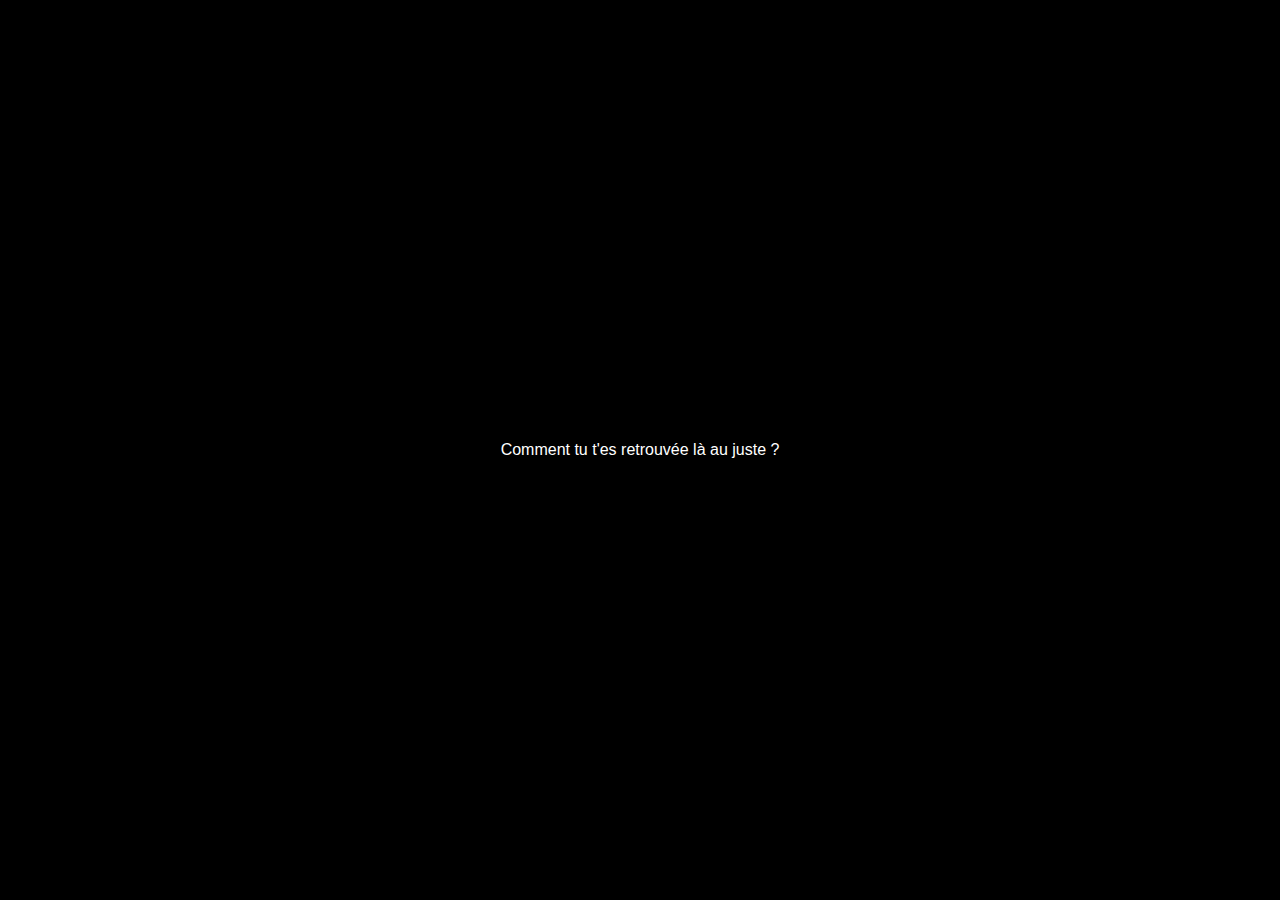
<file: index.html>
<!DOCTYPE html>
<html lang="fr">
<head>
    <meta charset="UTF-8">
    <meta name="viewport" content="width=device-width, initial-scale=1.0">
    <title>What ?</title>
    <link rel="stylesheet" href="style.css">
</head>
<body>
<div class="centered-text">
    Comment tu t'es retrouvée là au juste ?
</div>
</body>
</html>
</file>
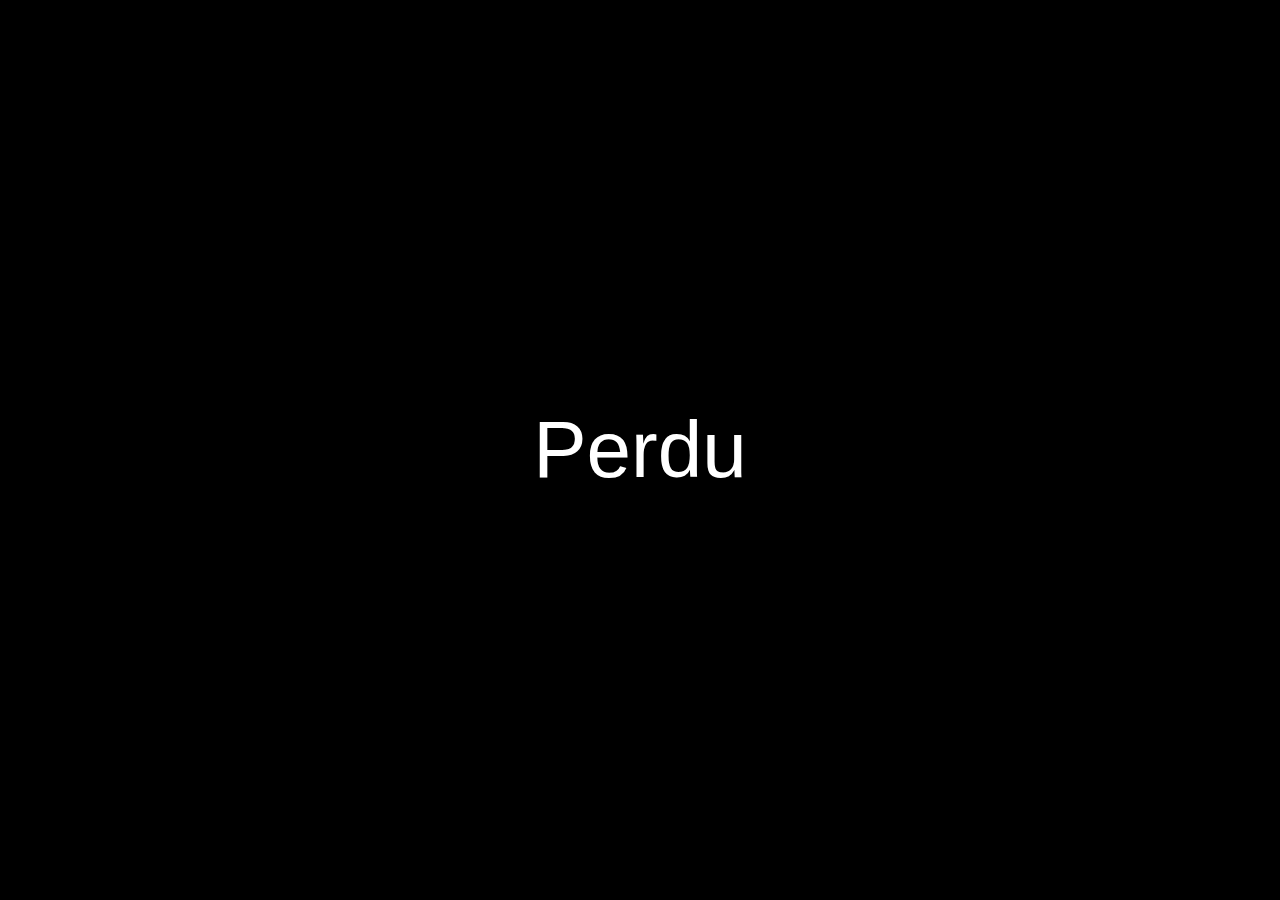
<file: perdu1.html>
<!DOCTYPE html>
<html lang="fr">
<head>
    <meta charset="UTF-8">
    <meta name="viewport" content="width=device-width, initial-scale=1.0">
    <title>Perdu</title>
    <link rel="stylesheet" href="style.css">
</head>
<body>
<div class="centered-text">
    <span class="bigger">Perdu</span>
</div>
</body>
</html>
</file>
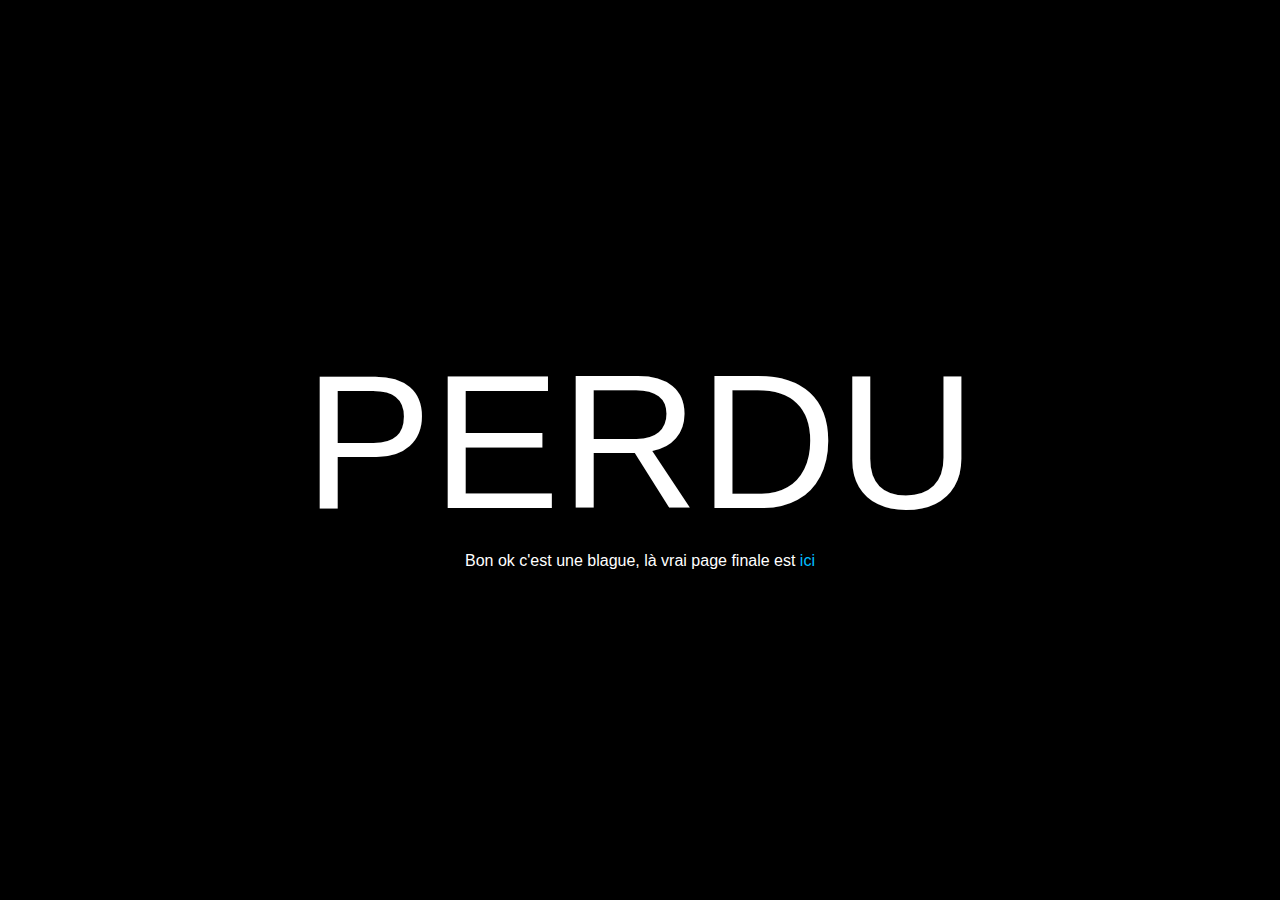
<file: perdu10.html>
<!DOCTYPE html>
<html lang="fr">
<head>
    <meta charset="UTF-8">
    <meta name="viewport" content="width=device-width, initial-scale=1.0">
    <title>Perdu</title>
    <link rel="stylesheet" href="style.css">
</head>
<body>
<div class="centered-text">
    <span class="stronk">PERDU</span>
    <span class="mini">Bon ok c'est une blague, là vrai page finale est <a href="yay.html" class="secret_link">ici</a> </span>
</div>
</body>
</html>
</file>
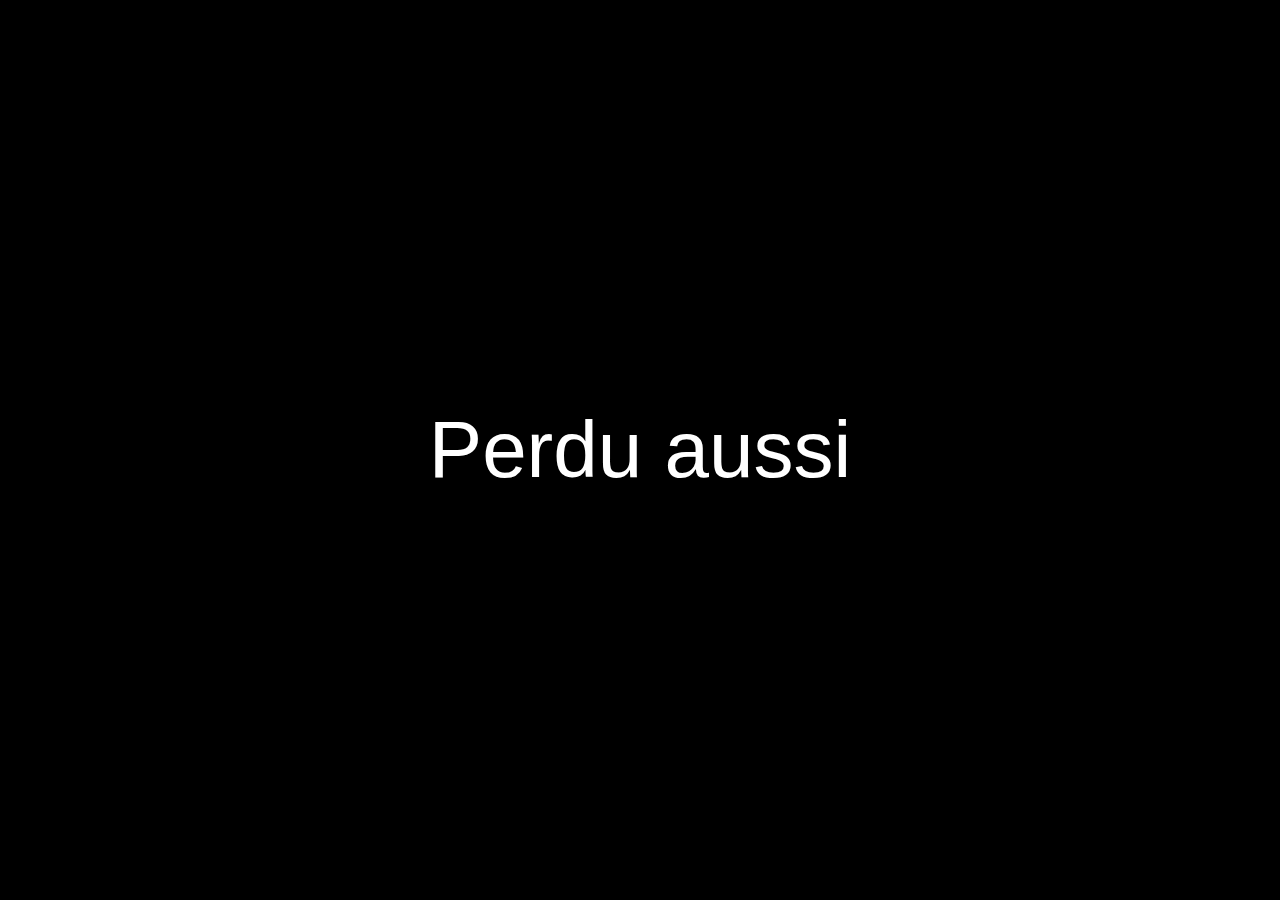
<file: perdu2.html>
<!DOCTYPE html>
<html lang="fr">
<head>
    <meta charset="UTF-8">
    <meta name="viewport" content="width=device-width, initial-scale=1.0">
    <title>Perdu</title>
    <link rel="stylesheet" href="style.css">
</head>
<body>
<div class="centered-text">
    <span class="bigger">Perdu aussi</span>
</div>
</body>
</html>
</file>
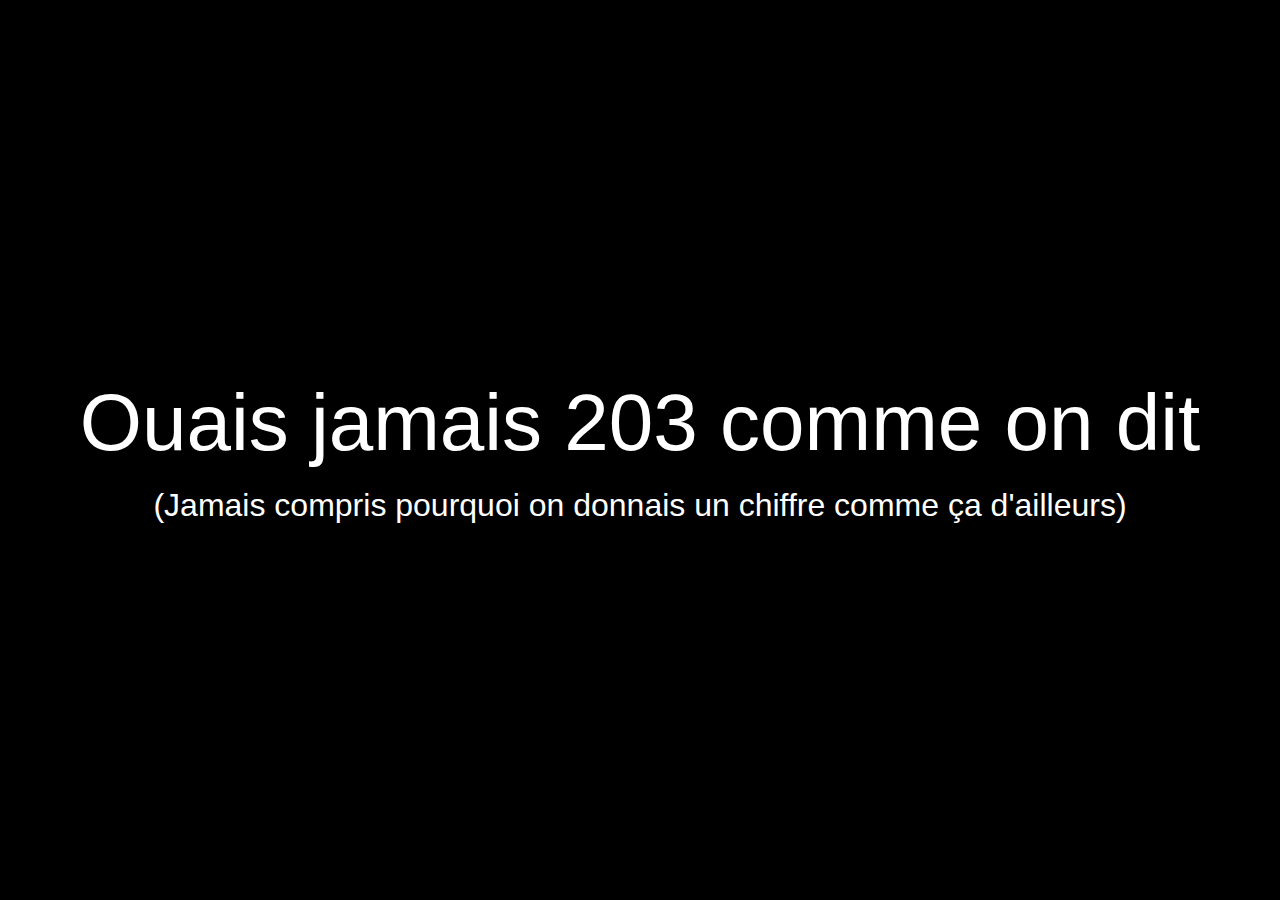
<file: perdu3.html>
<!DOCTYPE html>
<html lang="fr">
<head>
    <meta charset="UTF-8">
    <meta name="viewport" content="width=device-width, initial-scale=1.0">
    <title>Perdu</title>
    <link rel="stylesheet" href="style.css">
</head>
<body>
<div class="centered-text">
    <span class="bigger">Ouais jamais 203 comme on dit</span><br>
    <span class="lesser">(Jamais compris pourquoi on donnais un chiffre comme ça d'ailleurs)</span>
</div>
</body>
</html>
</file>
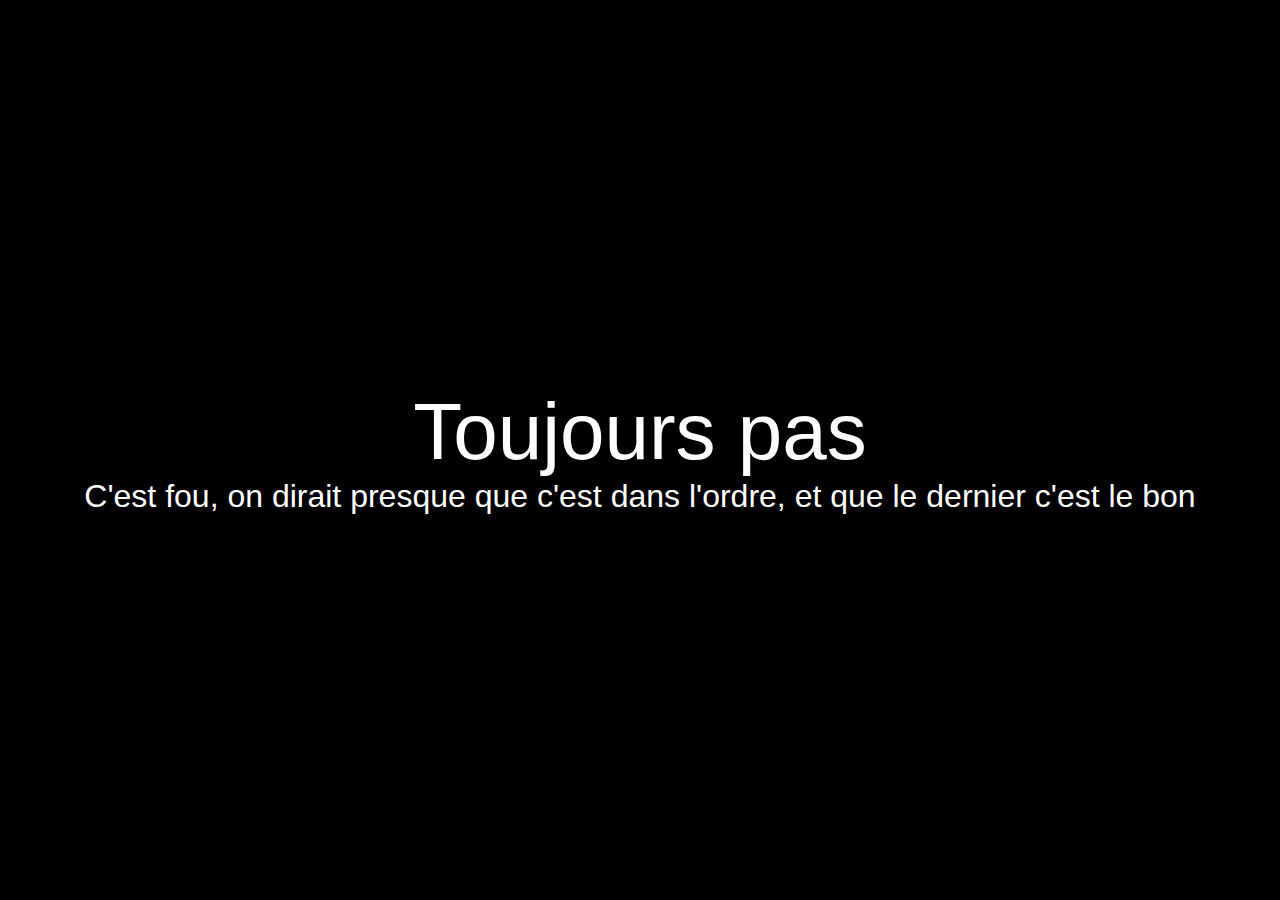
<file: perdu4.html>
<!DOCTYPE html>
<html lang="fr">
<head>
    <meta charset="UTF-8">
    <meta name="viewport" content="width=device-width, initial-scale=1.0">
    <title>Perdu</title>
    <link rel="stylesheet" href="style.css">
</head>
<body>
<div class="centered-text">
    <span class="bigger">Toujours pas</span>
    <span class="lesser">C'est fou, on dirait presque que c'est dans l'ordre, et que le dernier c'est le bon</span>
</div>
</body>
</html>
</file>
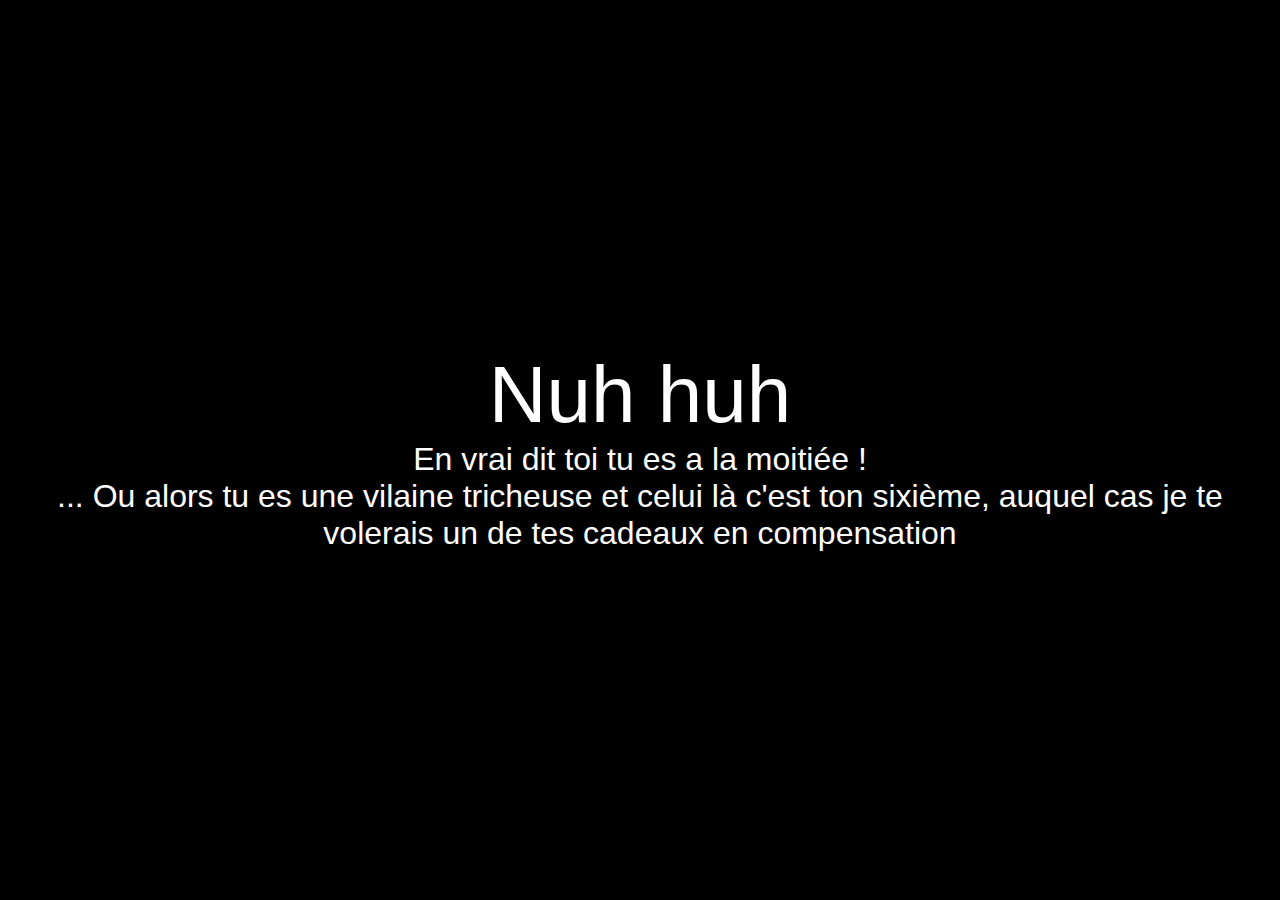
<file: perdu5.html>
<!DOCTYPE html>
<html lang="fr">
<head>
    <meta charset="UTF-8">
    <meta name="viewport" content="width=device-width, initial-scale=1.0">
    <title>Perdu</title>
    <link rel="stylesheet" href="style.css">
</head>
<body>
<div class="centered-text">
    <span class="bigger">Nuh huh</span>
    <span class="lesser">En vrai dit toi tu es a la moitiée !<br>
    ... Ou alors tu es une vilaine tricheuse et celui là c'est ton sixième, auquel cas je te volerais un de tes cadeaux en compensation</span>
</div>
</body>
</html>
</file>
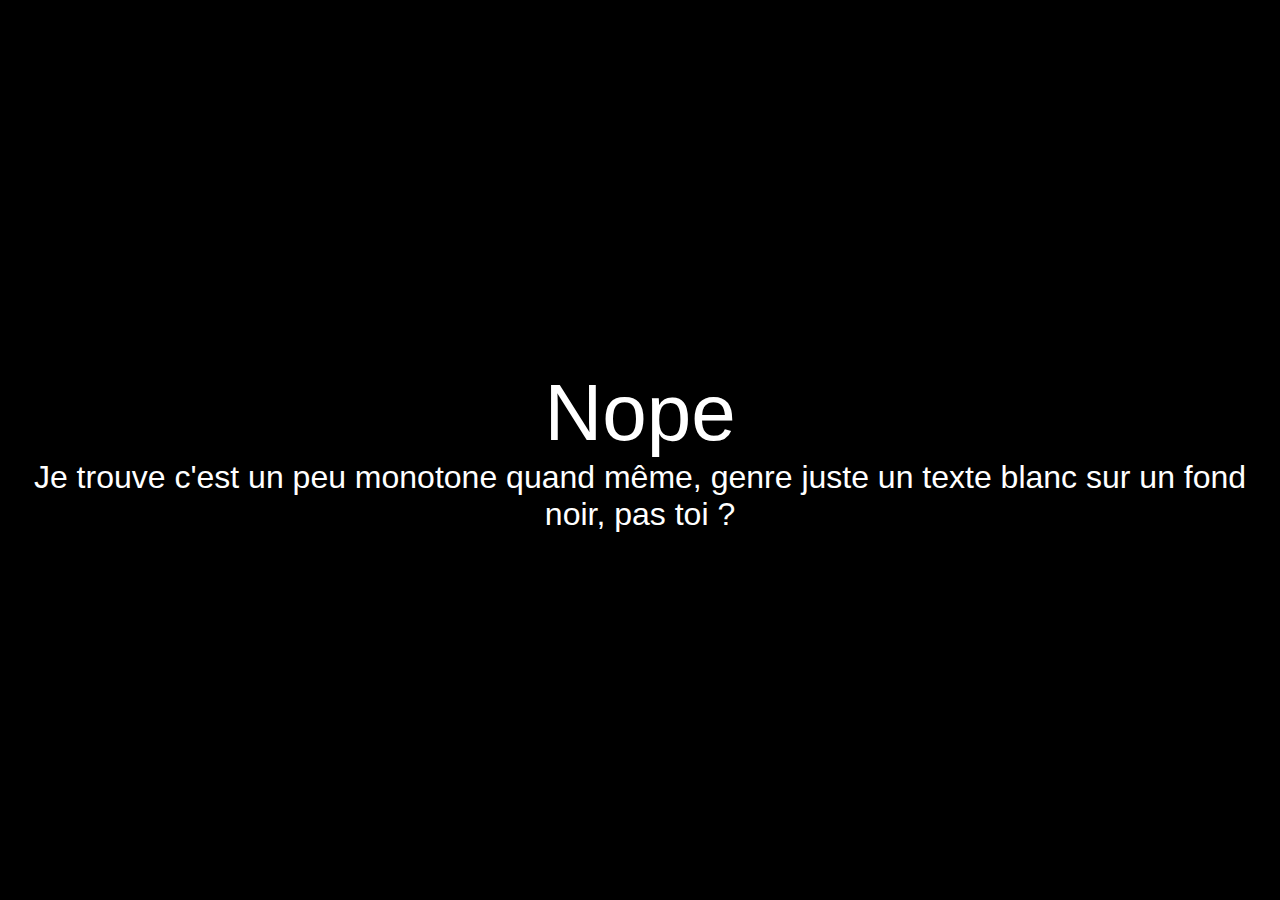
<file: perdu6.html>
<!DOCTYPE html>
<html lang="fr">
<head>
    <meta charset="UTF-8">
    <meta name="viewport" content="width=device-width, initial-scale=1.0">
    <title>Perdu</title>
    <link rel="stylesheet" href="style.css">
</head>
<body>
<div class="centered-text">
    <span class="bigger">Nope</span>
    <span class="lesser">Je trouve c'est un peu monotone quand même, genre juste un texte blanc sur un fond noir, pas toi ?</span>
</div>
</body>
</html>
</file>
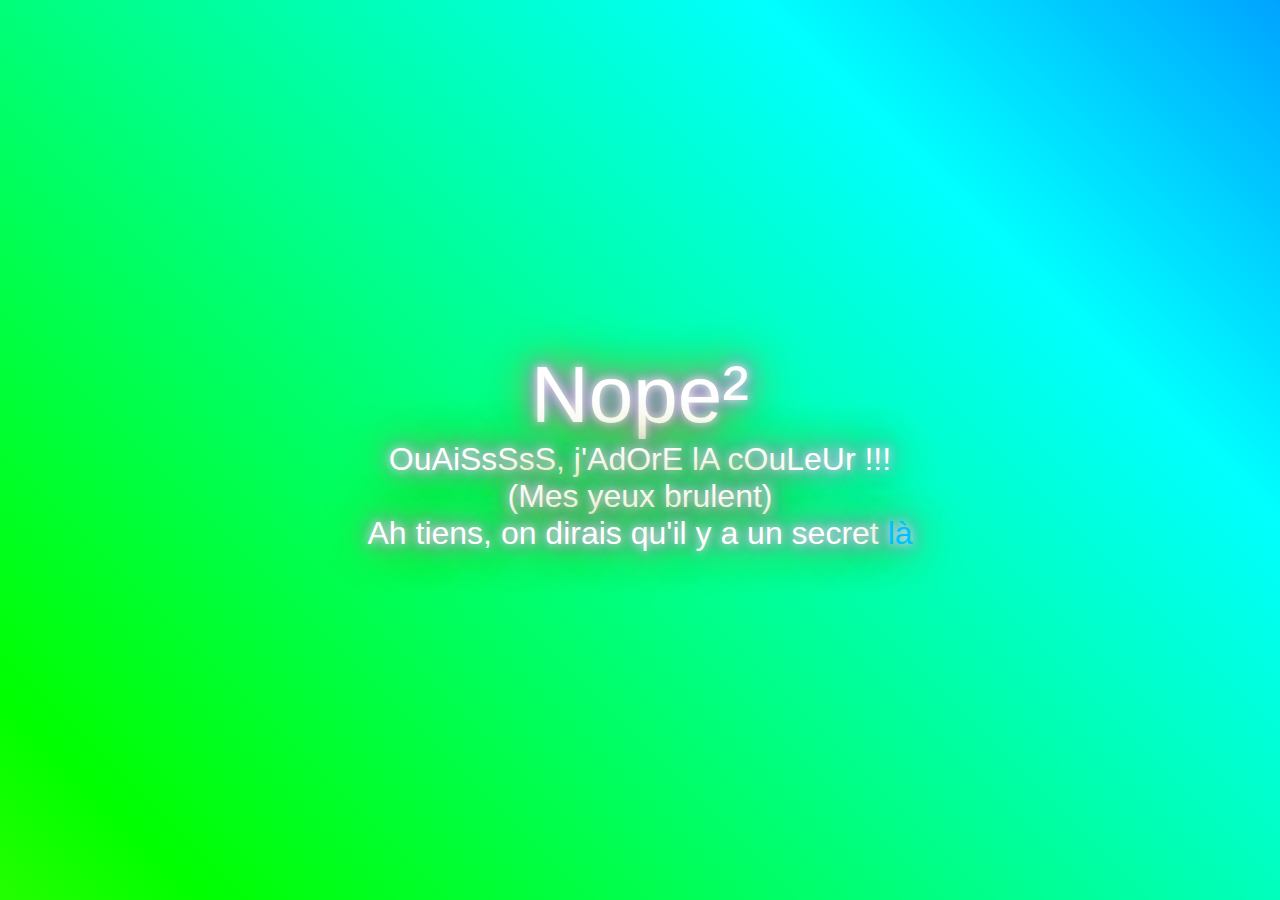
<file: perdu7.html>
<!DOCTYPE html>
<html lang="fr">
<head>
    <meta charset="UTF-8">
    <meta name="viewport" content="width=device-width, initial-scale=1.0">
    <title>Perdu</title>
    <link rel="stylesheet" href="style.css">
</head>
<body class="fancy_body">
<div class="centered-text">
    <span class="bigger fancy">Nope²</span>
    <span class="lesser fancy">OuAiSsSsS, j'AdOrE lA cOuLeUr !!!<br>
    (Mes yeux brulent)<br>
        Ah tiens, on dirais qu'il y a un secret <a href="https://natarox.github.io" class="secret_link">là</a>
    </span>
</div>
</body>
</html>
</file>
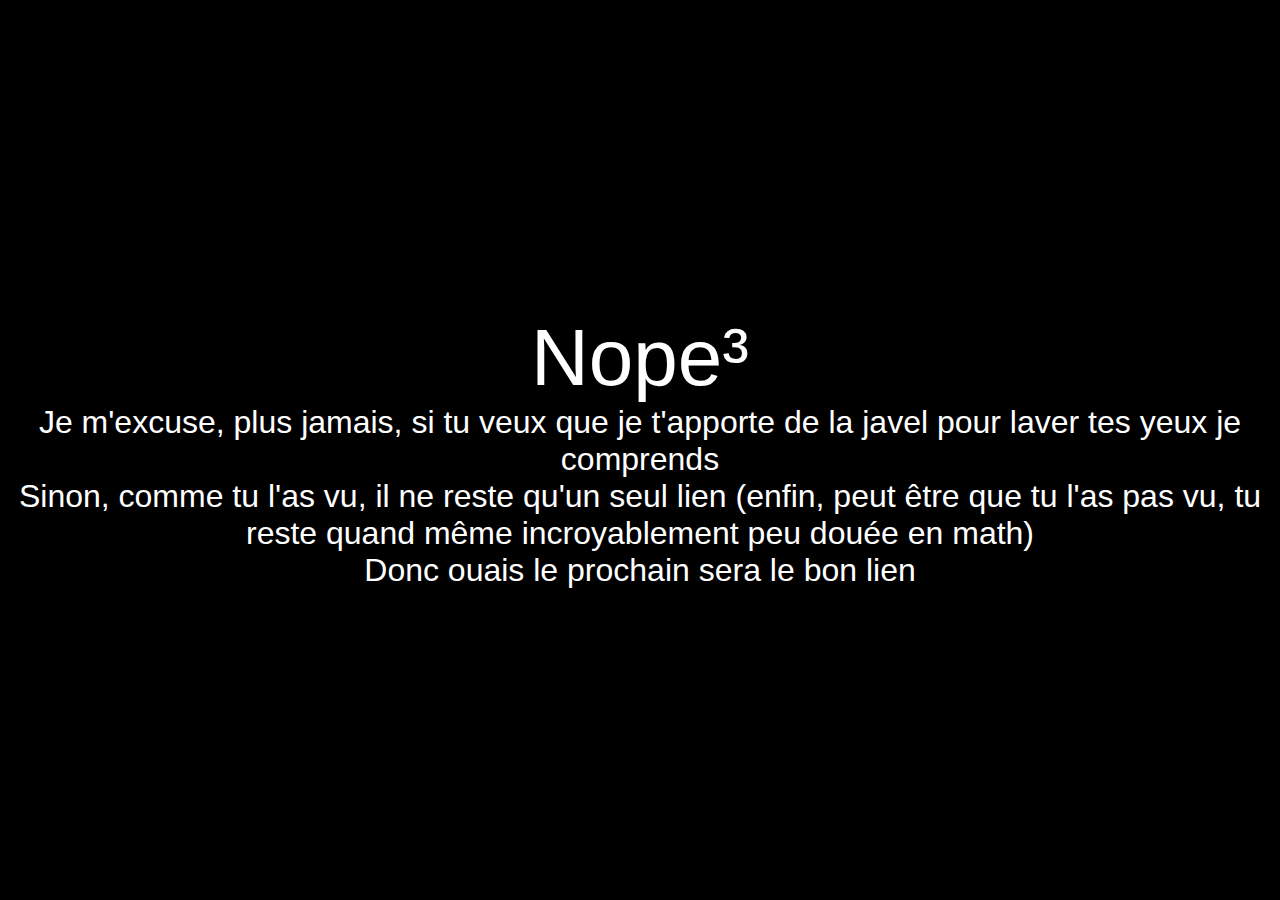
<file: perdu8.html>
<!DOCTYPE html>
<html lang="fr">
<head>
    <meta charset="UTF-8">
    <meta name="viewport" content="width=device-width, initial-scale=1.0">
    <title>Perdu</title>
    <link rel="stylesheet" href="style.css">
</head>
<body>
<div class="centered-text">
    <span class="bigger">Nope³</span>
    <span class="lesser">Je m'excuse, plus jamais, si tu veux que je t'apporte de la javel pour laver tes yeux je comprends<br>
    Sinon, comme tu l'as vu, il ne reste qu'un seul lien (enfin, peut être que tu l'as pas vu, tu reste quand même incroyablement peu douée en math)<br>
    Donc ouais le prochain sera le bon lien</span>
</div>
</body>
</html>
</file>
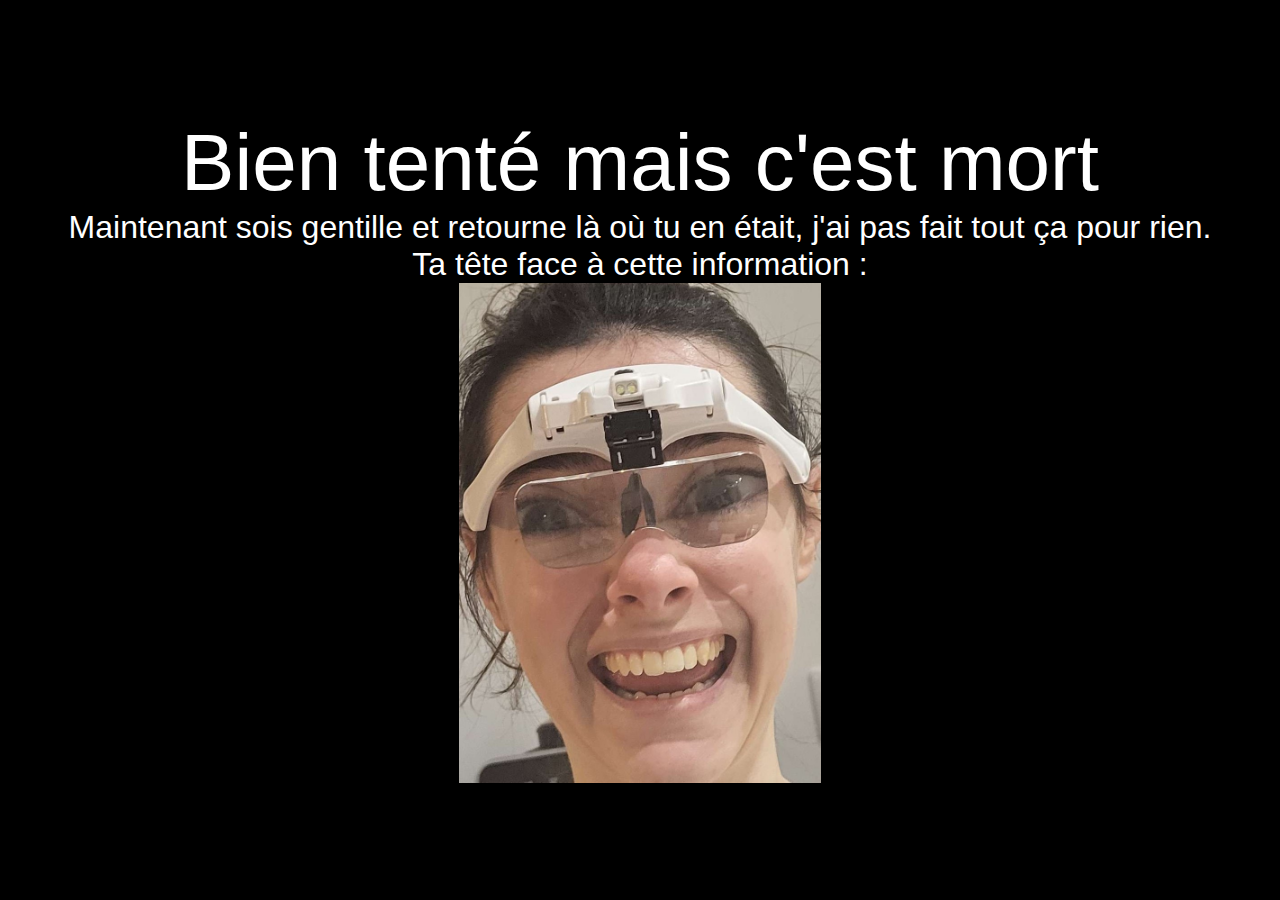
<file: perdu9.html>
<!DOCTYPE html>
<html lang="fr">
<head>
    <meta charset="UTF-8">
    <meta name="viewport" content="width=device-width, initial-scale=1.0">
    <title>Perdu</title>
    <link rel="stylesheet" href="style.css">
</head>
<body>
<div class="centered-text">
    <span class="bigger">Bien tenté mais c'est mort</span>
    <span class="lesser">Maintenant sois gentille et retourne là où tu en était, j'ai pas fait tout ça pour rien.<br>
    Ta tête face à cette information :</span>
    <img src="coco.jpg" height="500">
</div>
</body>
</html>
</file>
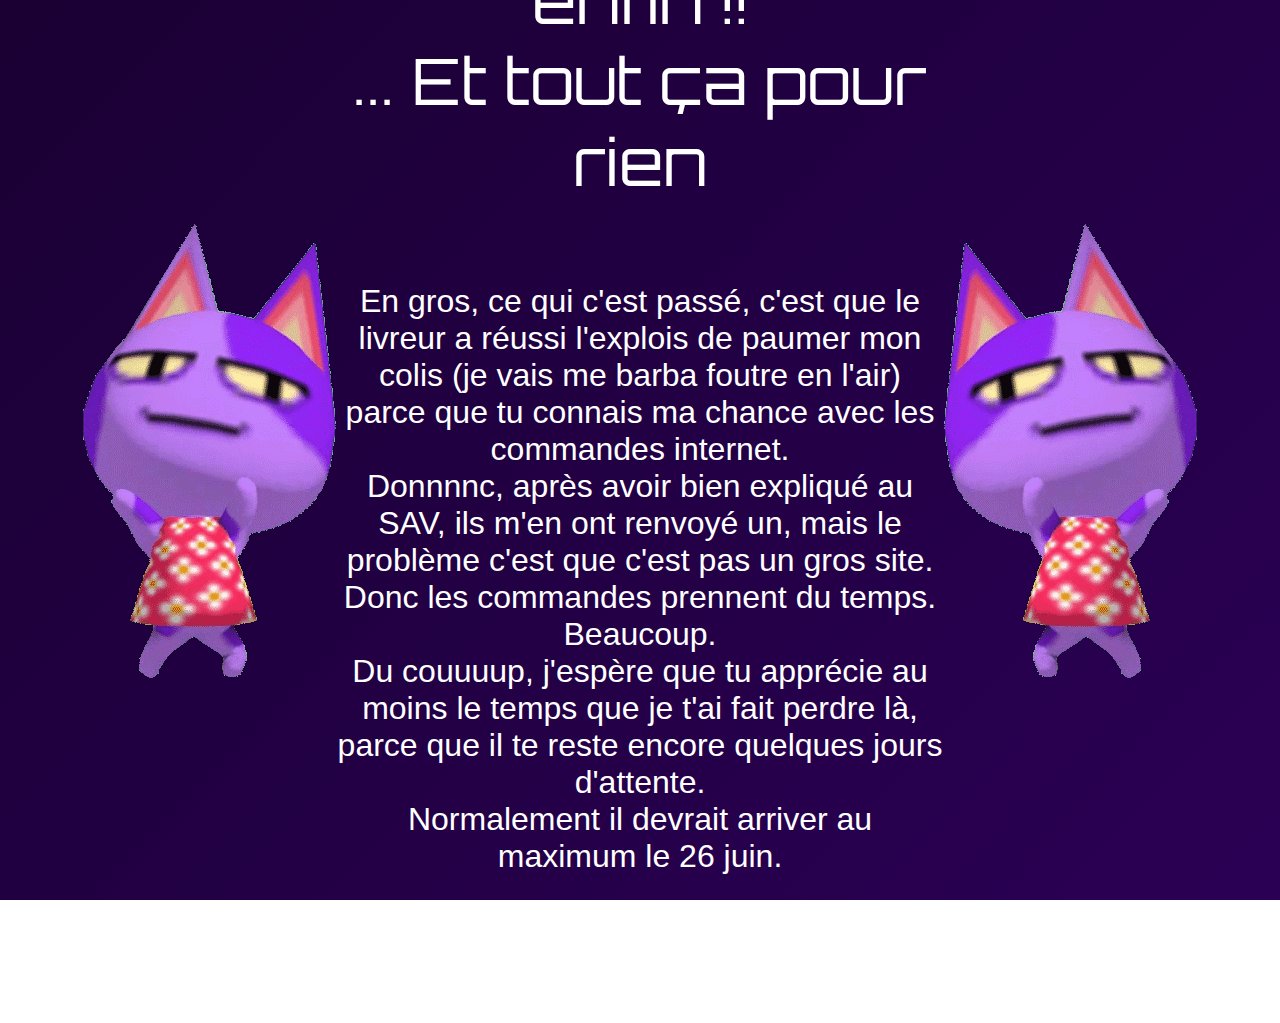
<file: yay.html>
<!DOCTYPE html>
<html lang="fr">
<head>
    <meta charset="UTF-8">
    <meta name="viewport" content="width=device-width, initial-scale=1.0">
    <title>Yaaaay</title>
    <link href="https://fonts.googleapis.com/css2?family=Orbitron:wght@700&display=swap" rel="stylesheet">
    <style>
        html, body {
            margin: 0;
            padding: 0;
            overflow: hidden;
            height: 100%;
            background: linear-gradient(135deg, #1a0033, #330066, #ff00cc);
            background-size: 300% 300%;
            animation: backgroundFlow 15s ease infinite;
            color: #ff00ff;
        }

        @keyframes backgroundFlow {
            0% { background-position: 0% 50%; }
            50% { background-position: 100% 50%; }
            100% { background-position: 0% 50%; }
        }

        .container {
            display: flex;
            justify-content: space-between;
            align-items: center;
            height: 100vh;
            padding: 0 50px;
            box-sizing: border-box;
        }

        .gif {
            width: 300px;
            max-height: 80vh;
            object-fit: contain;
        }

        .gif.mirrored {
            transform: scaleX(-1);
        }

        .text {
            text-align: center;
            color: #ffffff;
        }

        .big{
            font-size: 4rem;
            font-family: 'Orbitron', sans-serif;
        }

        .less{
            font-size: 2rem;
            font-family: Arial, sans-serif;
        }
    </style>
</head>
<body>
<div class="container">
    <!-- GIF original -->
    <img src="cat_dance.gif" alt="GIF gauche" class="gif">

    <!-- Texte central -->
    <div class="text">
        <span class="big">Ouaiiiiiis, t'y es enfin !!<br>... Et tout ça pour rien<br><br></span>
        <span class="less">En gros, ce qui c'est passé, c'est que le livreur a réussi l'explois de paumer mon colis (je vais me barba foutre en l'air) parce que tu connais ma chance avec les commandes internet.<br>
        Donnnnc, après avoir bien expliqué au SAV, ils m'en ont renvoyé un, mais le problème c'est que c'est pas un gros site.<br>
            Donc les commandes prennent du temps.<br>
            Beaucoup.<br>
            Du couuuup, j'espère que tu apprécie au moins le temps que je t'ai fait perdre là, parce que il te reste encore quelques jours d'attente.<br>
            Normalement il devrait arriver au maximum le 26 juin.<br><br>
            Voala, désolé du dérangement, je suis un peu grognon mais je te souhaite un très bon anniversaire quand même !
        </span>
    </div>

    <!-- GIF en miroir -->
    <img src="cat_dance.gif" alt="GIF droit miroir" class="gif mirrored">
</div>
</body>
</html>
</file>
<file: style.css>
/* Empêche tout scroll */
html, body {
    margin: 0;
    padding: 0;
    overflow: hidden;
    height: 100%;
    background-color: #000;
    font-family: Arial, sans-serif;
    color: white;
}

/* Centre le contenu */
.centered-text {
    display: flex;
    flex-direction: column;
    justify-content: center;
    align-items: center;
    height: 100vh;
    text-align: center;
}

.bigger {
    font-size: 5rem;
}

.lesser {
    font-size: 2rem;
}

.stronk {
    font-size: 12rem;
}

.mini {
    font-size: 1rem;
}

.fancy_body{
    background: linear-gradient(45deg, red, yellow, lime, cyan, blue, magenta, red);
    background-size: 400% 400%;
    animation: psychedelicBackground 5s linear infinite;
}

@keyframes psychedelicBackground {
    0% { background-position: 0% 50%; }
    50% { background-position: 100% 50%; }
    100% { background-position: 0% 50%; }
}

.fancy{
    color: #fff;
    text-shadow:
            0 0 10px #fff,
            0 0 20px #f0f,
            0 0 30px #0ff,
            0 0 40px #ff0,
            0 0 50px #f00,
            0 0 60px #0f0;
    animation: shake 0.15s infinite alternate;
}

@keyframes shake {
    0% { transform: translate(0px, 0px) rotate(0deg); }
    25% { transform: translate(2px, -2px) rotate(1deg); }
    50% { transform: translate(-2px, 2px) rotate(-1deg); }
    75% { transform: translate(2px, 2px) rotate(1deg); }
    100% { transform: translate(-2px, -2px) rotate(-1deg); }
}

.secret_link,
.secret_link:visited,
.secret_link:active,
.secret_link:focus {
    color: #00bfff; /* Bleu azur */
    text-decoration: none;
    transition: color 0.2s ease;
}

.secret_link:hover {
    color: #66d9ff; /* Un peu plus clair au survol */
}
</file>
